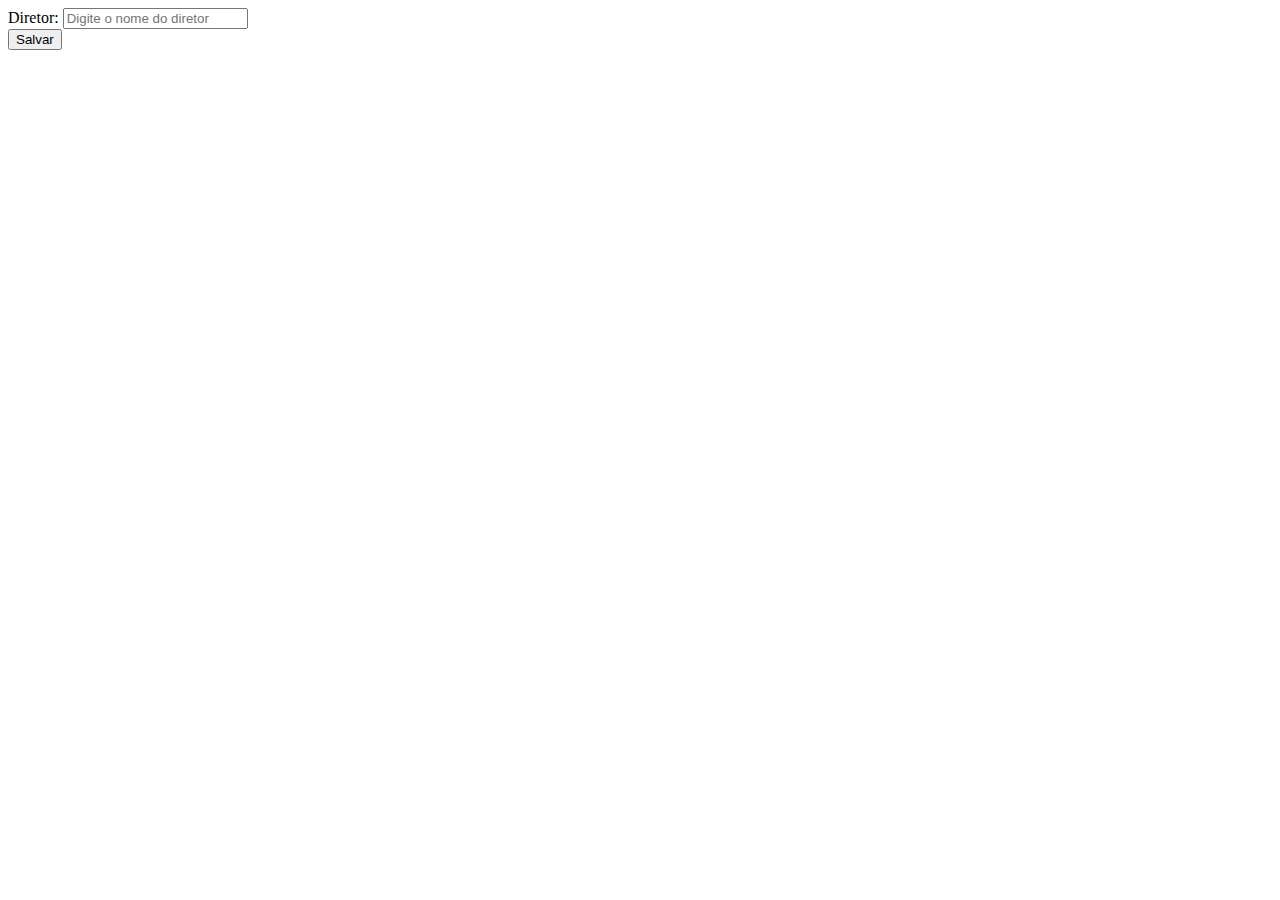
<file: target/classes/templates/diretor/formulario.html>
<!DOCTYPE html>
<html lang="pt-br" xmlns:th="http://www.thymeleaf.org"> <!-- Especificar que o projeto usará thymeleaf -->
<head th:include="index :: head">
    <meta charset="UTF-8">
</head>
<body>
    <div class="container">
        <div th:include="index :: menu"></div> <!-- incluir menu que foi criado no index -->

        <form>
            <div class="mb-3">
                <input name="id" th:value="${diretor.id}" type="text" hidden="true">
                <label for="nomeDiretor" class="form-label">Diretor:</label>
                <input type="text" name="nome" th:value="${diretor.nome}" id="nomeDiretor" class="form-control" placeholder="Digite o nome do diretor" required>
            </div>
            <button th:formaction="@{/salvarDiretor}" formmethod="post" class="btn btn-dark">Salvar</button>
        </form>
    </div>
</body>
</html>
</file>
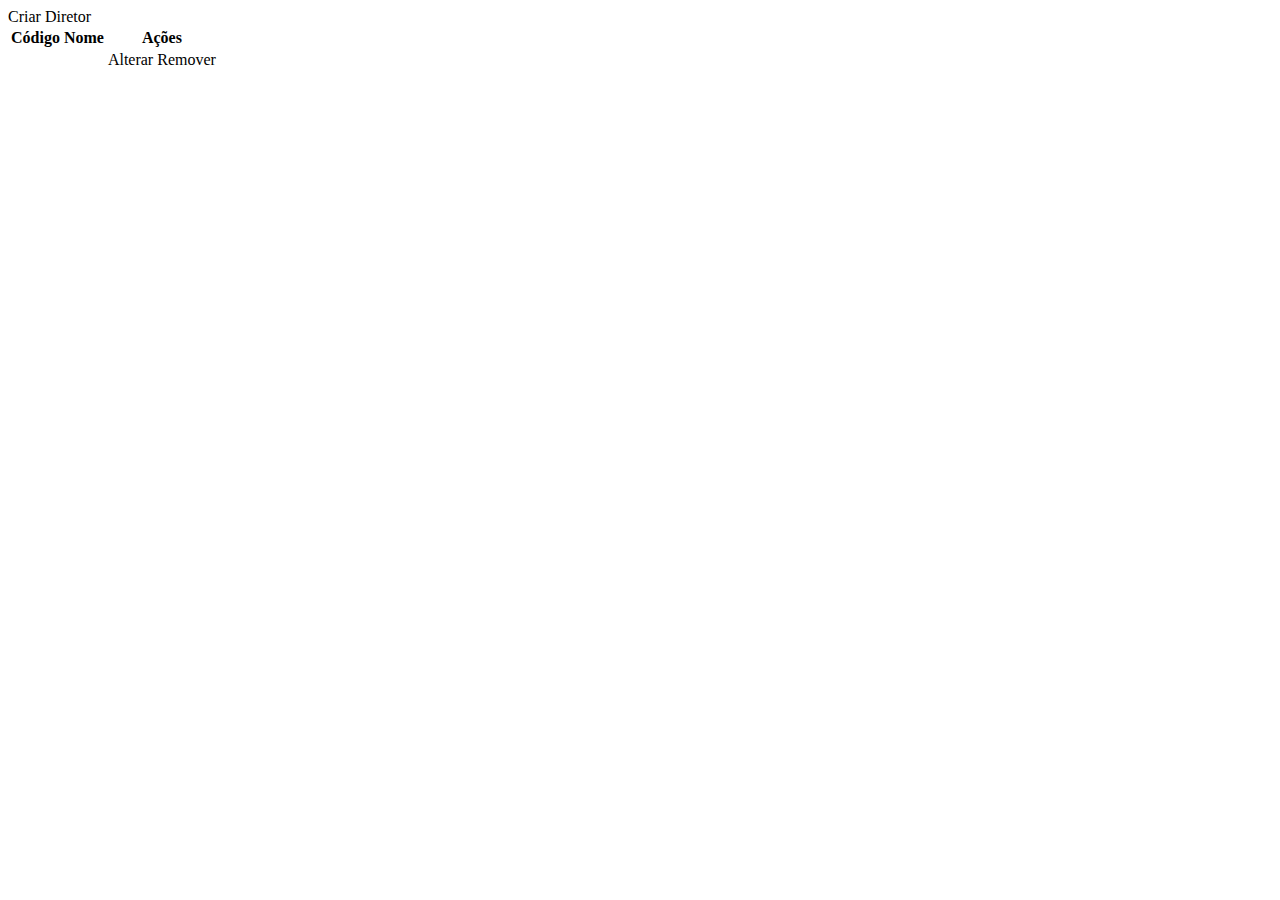
<file: target/classes/templates/diretor/lista.html>
<!DOCTYPE html>
<html lang="pt-br" xmlns:th="http://www.thymeleaf.org"> <!-- Especificar que o projeto usará thymeleaf -->
<head th:include="index :: head">
    <meta charset="UTF-8">
</head>
<body>
    <div class="container">
        <div th:include="index :: menu"></div> <!-- incluir menu que foi criado no index -->
        <a type="button" class="btn btn-outline-info float-right" th:href="@{/diretor}">Criar Diretor</a>
        <table class="table"> <!-- Listar todos os diretores -->
            <thead>
                <tr>
                    <th>Código</th>
                    <th>Nome</th>
                    <th>Ações</th>
                </tr>
            </thead>
            <tbody>
                <tr th:each="diretor : ${listaDeDiretores}">
                    <td><span th:text="${diretor.id}"></span></td>
                    <td><span th:text="${diretor.nome}"></span></td>
                    <td>
                        <a th:href="@{'/alterarDiretor/' + ${diretor.id}}" type="button" class="btn btn-primary">Alterar</a>
                        <a th:href="@{'/removerDiretor/' + ${diretor.id}}" type="button" class="btn btn-danger">Remover</a>
                    </td>
                </tr>
            </tbody>
        </table>
    </div>
</body>
</html>
</file>
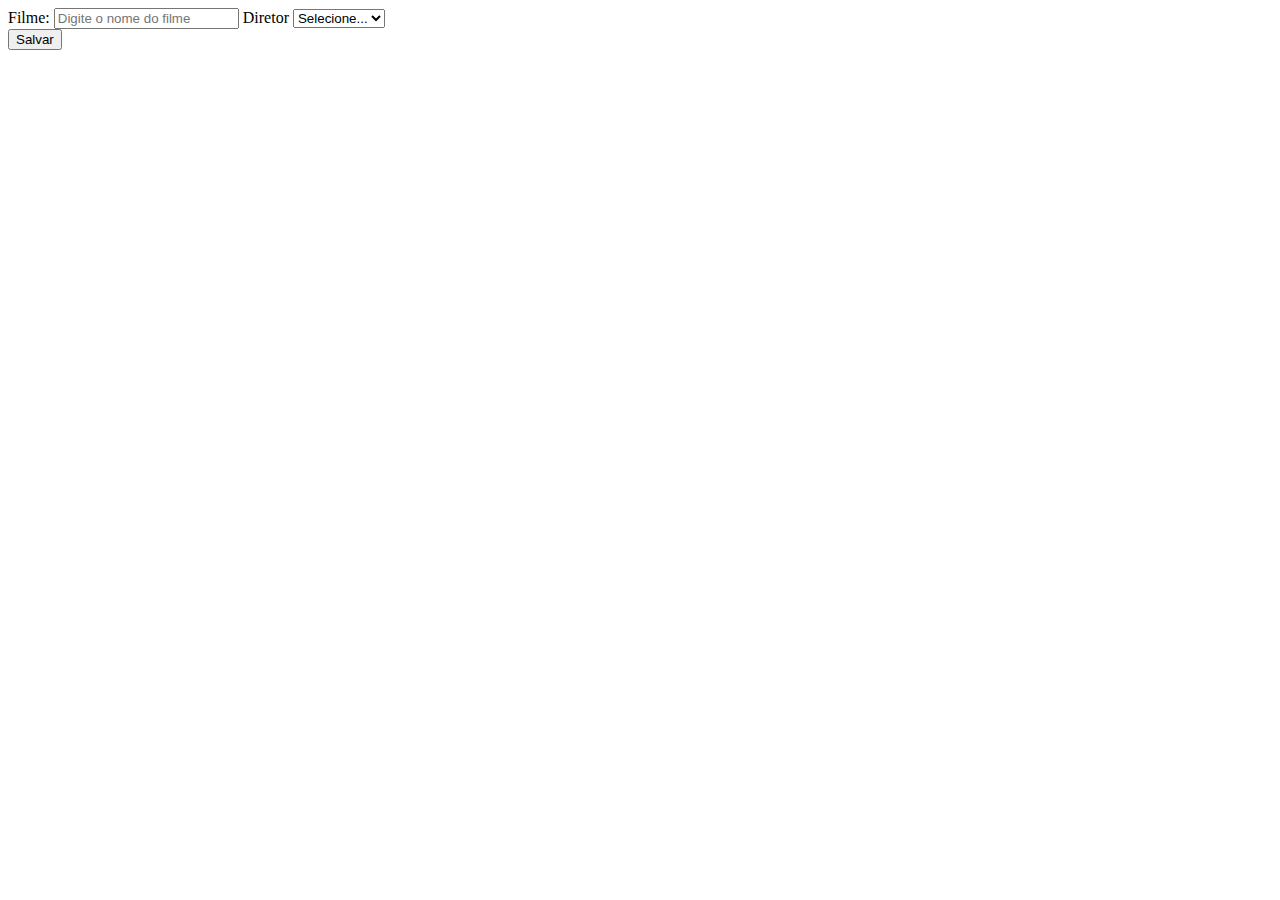
<file: target/classes/templates/filme/formulario.html>
<!DOCTYPE html>
<html lang="pt-br" xmlns:th="http://www.thymeleaf.org"> <!-- Especificar que o projeto usará thymeleaf -->
<head th:include="index :: head">
    <meta charset="UTF-8">
</head>
<body>
    <div class="container">
        <div th:include="index :: menu"></div> <!-- incluir menu que foi criado no index -->

        <form>
            <div class="mb-3">
                <input name="id" th:value="${filme.id}" type="text" hidden="true">
                <label for="nomeFilme" class="form-label">Filme:</label>
                <input type="text" name="nome" th:value="${filme.nome}" id="nomeFilme" class="form-control" placeholder="Digite o nome do filme" required>

                <label for="diretorId" class="form-label">Diretor</label>
                <select id="diretorId" th:field="${filme.diretor.id}" class="form-control" required>
                    <option value="" selected="selected" disabled>Selecione...</option>
                    <option th:each="diretor: ${diretores}" th:value="${diretor.id}" th:text="${diretor.nome}"></option>
                </select>
            </div>
            <button th:formaction="@{/salvar}" formmethod="post" class="btn btn-dark">Salvar</button>
        </form>
    </div>
</body>
</html>
</file>
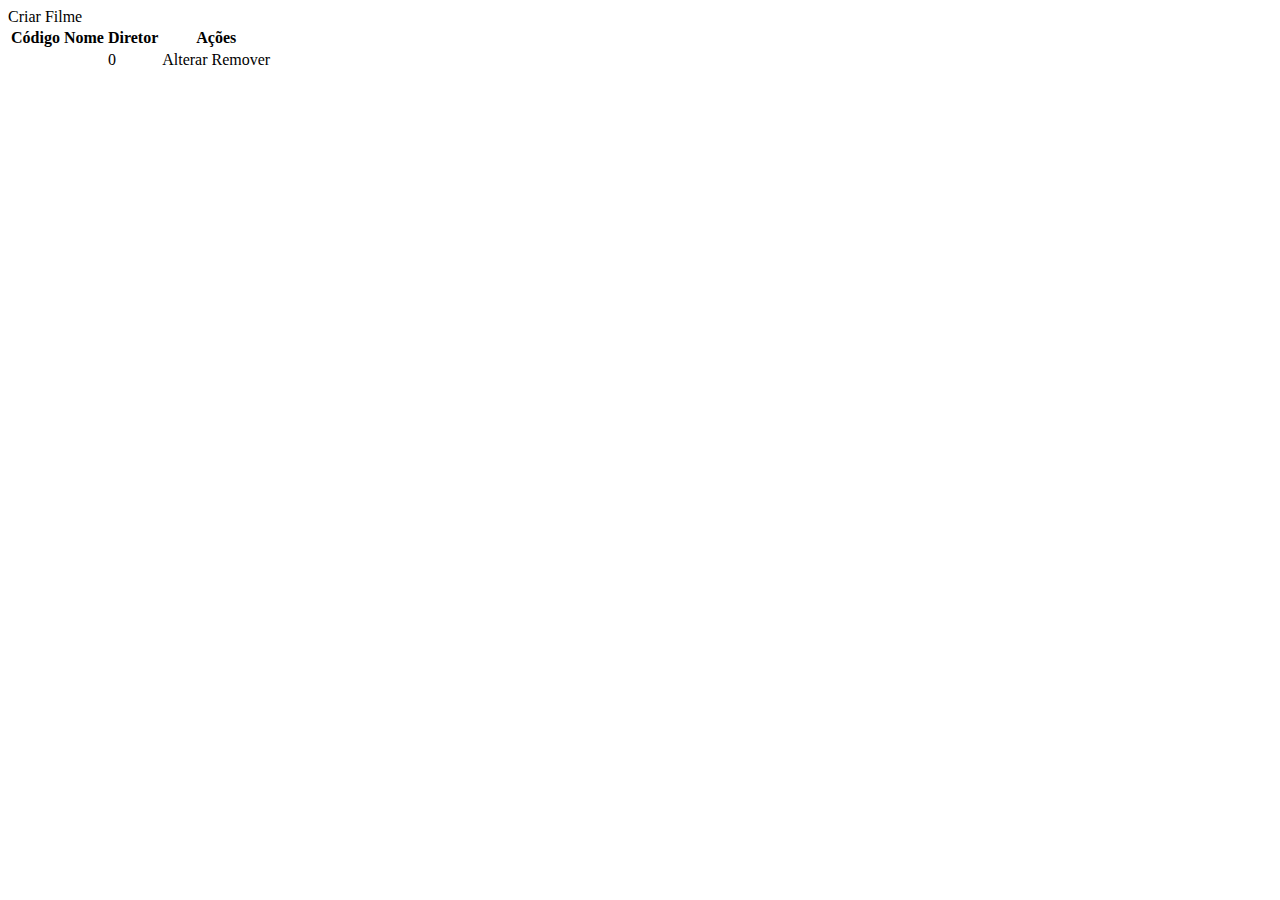
<file: target/classes/templates/filme/lista.html>
<!DOCTYPE html>
<html lang="pt-br" xmlns:th="http://www.thymeleaf.org"> <!-- Especificar que o projeto usará thymeleaf -->
<head th:include="index :: head">
    <meta charset="UTF-8">
</head>
<body>
    <div class="container">
        <div th:include="index :: menu"></div> <!-- incluir menu que foi criado no index -->
        <a type="button" class="btn btn-outline-info float-right" th:href="@{/filme}">Criar Filme</a>
        <table class="table"> <!-- Listar todos os filmes -->
            <thead>
                <tr>
                    <th>Código</th>
                    <th>Nome</th>
                    <th>Diretor</th>
                    <th>Ações</th>
                </tr>
            </thead>
            <tbody>
                <tr th:each="filme : ${listaDeFilmes}">
                    <td><span th:text="${filme.id}"></span></td>
                    <td><span th:text="${filme.nome}"></span></td>
                    <td><span th:text="${filme.diretor.nome}">0</span></td>
                    <td>
                        <a th:href="@{'/alterar/' + ${filme.id}}" type="button" class="btn btn-primary">Alterar</a>
                        <a th:href="@{'/remover/' + ${filme.id}}" type="button" class="btn btn-danger">Remover</a>
                    </td>
                </tr>
            </tbody>
        </table>
    </div>
</body>
</html>
</file>
